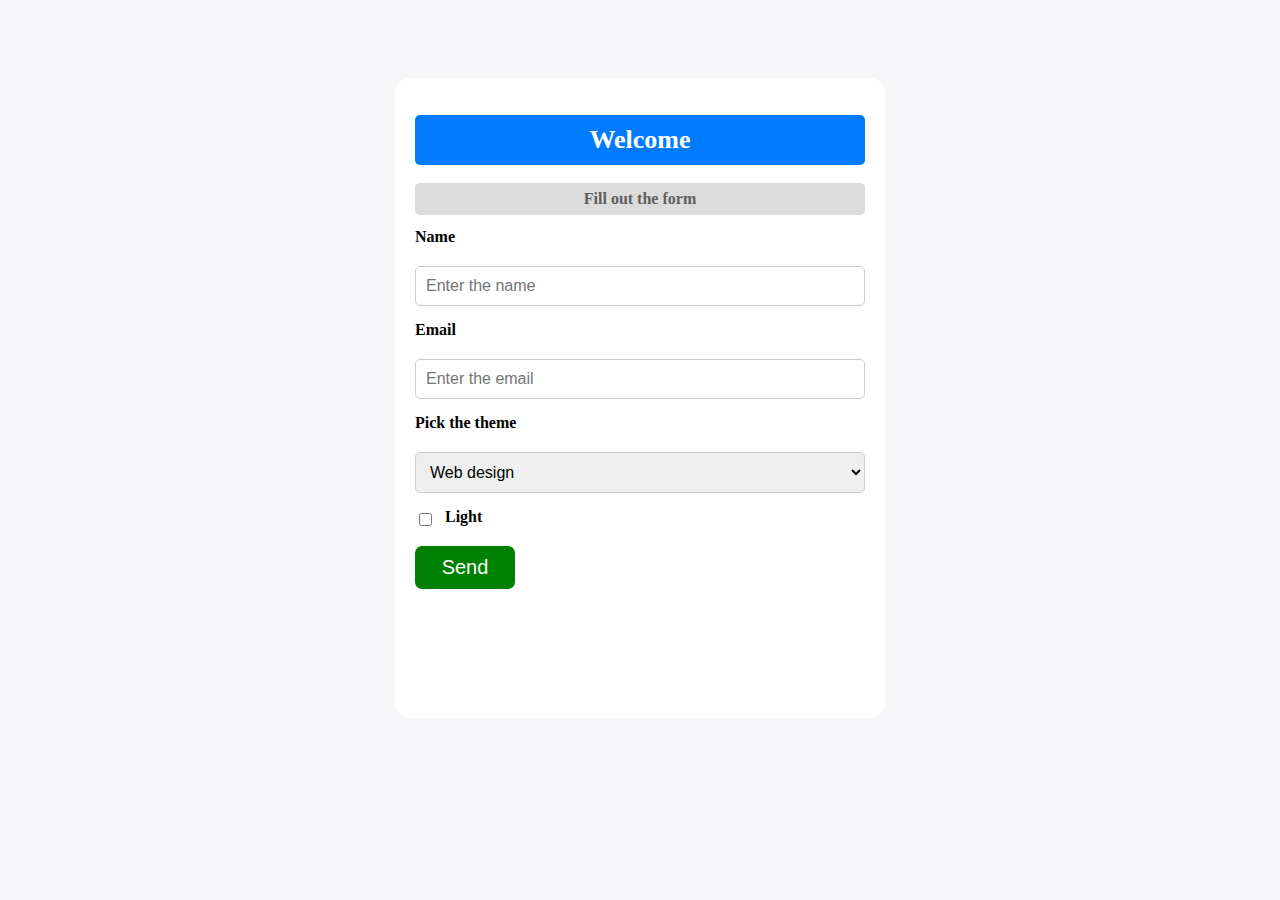
<file: task4/task1/index.html>
<!DOCTYPE html>
<html lang="en">
<head>
  <meta charset="UTF-8">
  <meta name="viewport" content="width=device-width, initial-scale=1.0">
  <title>Document</title>
  <link rel="stylesheet" href="./style.css">
</head>
<body>

<div class="form">
  <form>
    <div class="header">
      <h1>Welcome</h1>
      <h2>Fill out the form</h2>
    </div>
    <div class="bodypart">
      <label for="name">Name</label>
      <input type="text" name="name" id="name" placeholder="Enter the name"> 
    
      <label for="email">Email</label>
      <input type="email" name="email" id="email" placeholder="Enter the email"> 
    
      <label for="theme">Pick the theme</label>
      <select name="theme" id="theme">
        <option value="light">Web design</option>
        <option value="dark">Dark</option>
        <option value="colorful">Colorful</option>
      </select>
    
      <div class="checkbox-row">
        <input type="checkbox" id="light" name="theme" value="light">
        <label for="light">Light</label>
      </div>
    
      <button>Send</button>
    </div>
    
  </form>
</div>





</body>
</html>
</file>
<file: task4/task1/style.css>
body{
  display: flex;
  justify-content: center;
  align-items: center;
  background-color: rgb(246, 246, 249);
  padding: 70px;
}

.checkbox-row {
  display: flex;            
  align-items: center;      
  gap: 10px;                
}

.checkbox-row input[type="checkbox"] {
  width: auto;             
}
.form{
  padding: 20px;
  border-radius: 15px;
  background-color: white;
  width: 450px; 
  height: 600px;
  display: flex;
  flex-direction: column; 
  .header{
    h1{
      display: flex;
      justify-content: center;
      background-color: #007bff; 
      color: white;          
      padding: 10px 20px;      
      border: none;            
      border-radius: 5px;     
      cursor: pointer;         
      font-size: 26px; 
    }
    h2{
      display: flex;
      justify-content: center;
      background-color: rgb(221, 220, 220); 
      color: #5f5e5e;          
      padding: 7px 20px;      
      border: none;            
      border-radius: 5px;     
      cursor: pointer;         
      font-size: 16px; 
    }
  }
 
}

.bodypart {
  display: flex;
  flex-direction: column; 
  gap: 15px;              
  width: 100%;           
}

.bodypart label {
  font-weight: bold;       
  margin-bottom: 5px;      
}

.bodypart input,
.bodypart select {
  padding: 10px;          
  font-size: 16px;         
  border: 1px solid #ccc; 
  border-radius: 5px;    
  width: 100%;            
  box-sizing: border-box;  
}



button {
  display: flex;
  justify-content: center;
  align-items: center;
  width: 100px;
  background-color: green; 
  color: white;          
  padding: 10px 15px; 
  font-size: 20px;
  border-radius: 7px;
  border: none;             
  cursor: pointer;         
}
</file>
